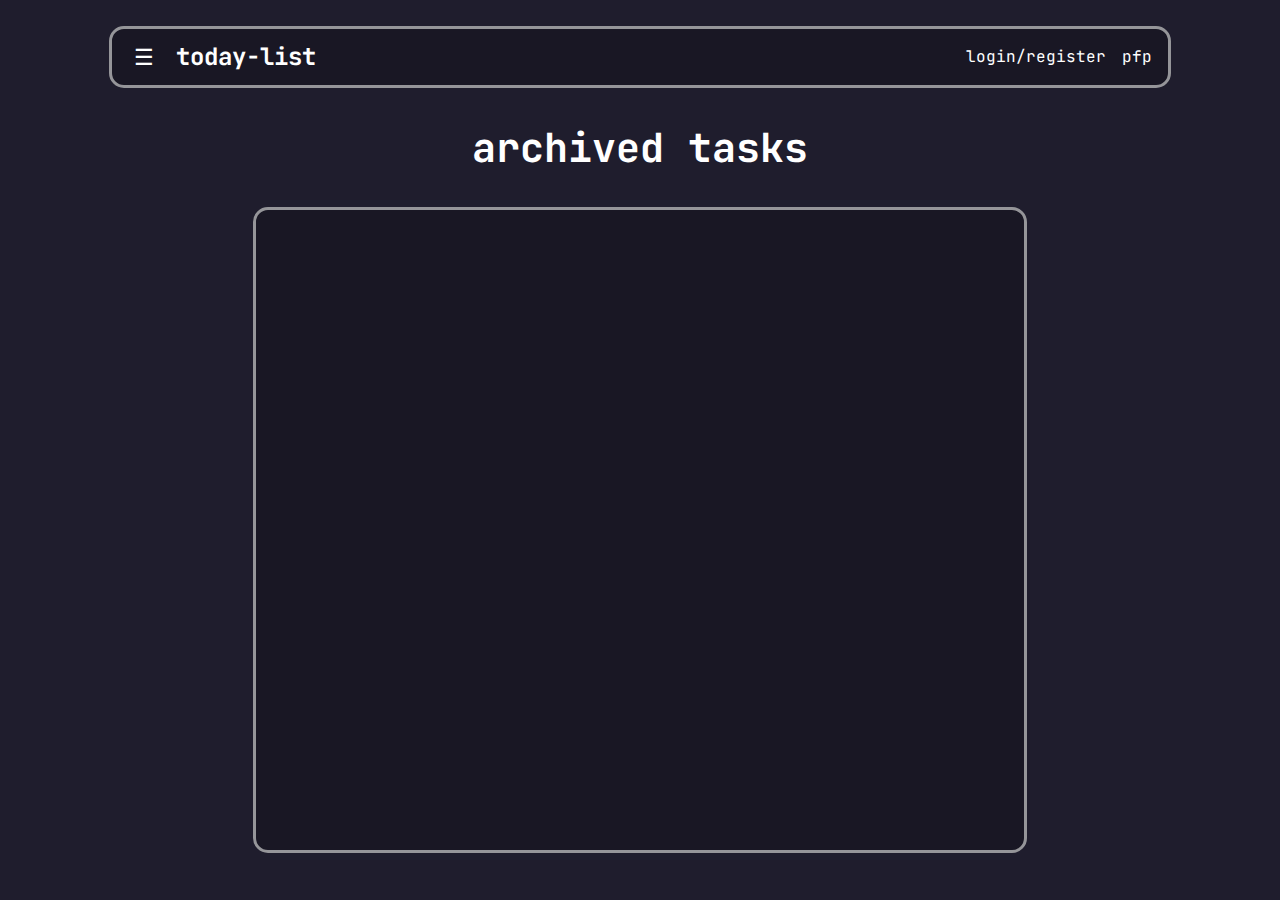
<file: archive.html>
<!DOCTYPE html>
<html>
<head>
    <meta charset="UTF-8" />
    <title>today-list archive</title>
    <link rel="stylesheet" href="archive.css">
    <script src="main-script.js"></script>
</head>
<body>
    <div class="header">
        <div class="header_left">
            <button id="menu-button" onclick="menuToggle()">☰</button>
            <h2>today-list</h2>
        </div>
        <div class="header_right">
            <p>login/register</p>
            <p>pfp</p>
        </div>
    </div>

    <div class="menu" id="menu">
        <button style="font-size: 70px;" onclick="menuToggle()" id="menu-close">&times;</button>
        <ul>
            <li><a href="main.html">today-list</a></li>
            <li><a href="#">settings</a></li>
        </ul>
    </div>
    <h2 style="text-align: center; font-size: 2.5em;">archived tasks</h2>
    <div class="archive_container">
        <ul id="archive_list">
            <!-- Archived tasks will be dynamically added here -->
        </ul>
    </div>
</body>
</html>
</file>
<file: archive.css>
@import url('https://fonts.googleapis.com/css2?family=JetBrains+Mono:ital,wght@0,100..800;1,100..800&display=swap');

body {
    margin: 0px;
    font-family: "JetBrains Mono", monospace;
    background-color: #1F1D2D;
    color: white;
}

.header {
    display: flex;
    align-items: center;
    color: white;
    justify-content: space-between;
    background-color: #191724;
    margin: auto;
    margin-top: 2%;
    padding-left: 1em;
    padding-right: 1em;
    height: 3.5em;
    width: 80%;
    border: 0.2em, solid #959599;
    border-radius: 15px;
}

.menu {
    position: fixed;
    top: 0px;
    left: 0px;
    width: 100%;
    height: 100%;
    backdrop-filter: blur(6px);
    z-index: 1000;
    display: flex;
    align-items: center;
    padding-left: 2em;
    opacity: 0;
    visibility: hidden;
    pointer-events: none;
    transition: opacity 0.4s cubic-bezier(0.77,0,0.175,1);
}

.menu.menu--visible {
    opacity: 1;
    visibility: visible;
    pointer-events: auto;
}

.menu li {
    list-style: none;
}

.menu a {
    font-family: "JetBrains Mono", monospace;
    font-size: 70px;
    color: #C8C8C8;
    text-decoration: none;
    letter-spacing: 10px;
    transition: all 0.2s ease-in-out;
    display: inline-block;
}

.menu a:hover {
    font-family: "JetBrains Mono", monospace;
    color: white;
    letter-spacing: 15px;
    margin-left: 2em;
}

#menu-button {
    font-family: "JetBrains Mono", monospace;
    font-size: 1.4em;
    background-color: transparent;
    color: white;
    border: none;
    cursor: pointer;
}

#menu-close {
    font-family: "JetBrains Mono", monospace;
    font-size: 1.4em;
    background-color: transparent;
    color: white;
    border: none;
    cursor: pointer;
    transform: rotate(0deg);
    transition: all 0.3s ease-in-out;
}

#menu-close:hover {
    color: #FF5555;
    transform: rotate(180deg);
    transition: all 0.3s ease-in-out;
}

.header_left {
    display: flex;
    align-items: center;
    gap: 1em;
}

.header_right {
    display: flex;
    align-items: center;
    gap: 1em;
}

.archive_container {
    display: flex;
    flex-direction: column;
    align-items: left;
    background-color: #191724;
    width: 60%;
    height: 40em;
    margin: auto;
    margin-top: 1%;
    border: 0.2em, solid #959599;
    border-radius: 15px;
}
</file>
